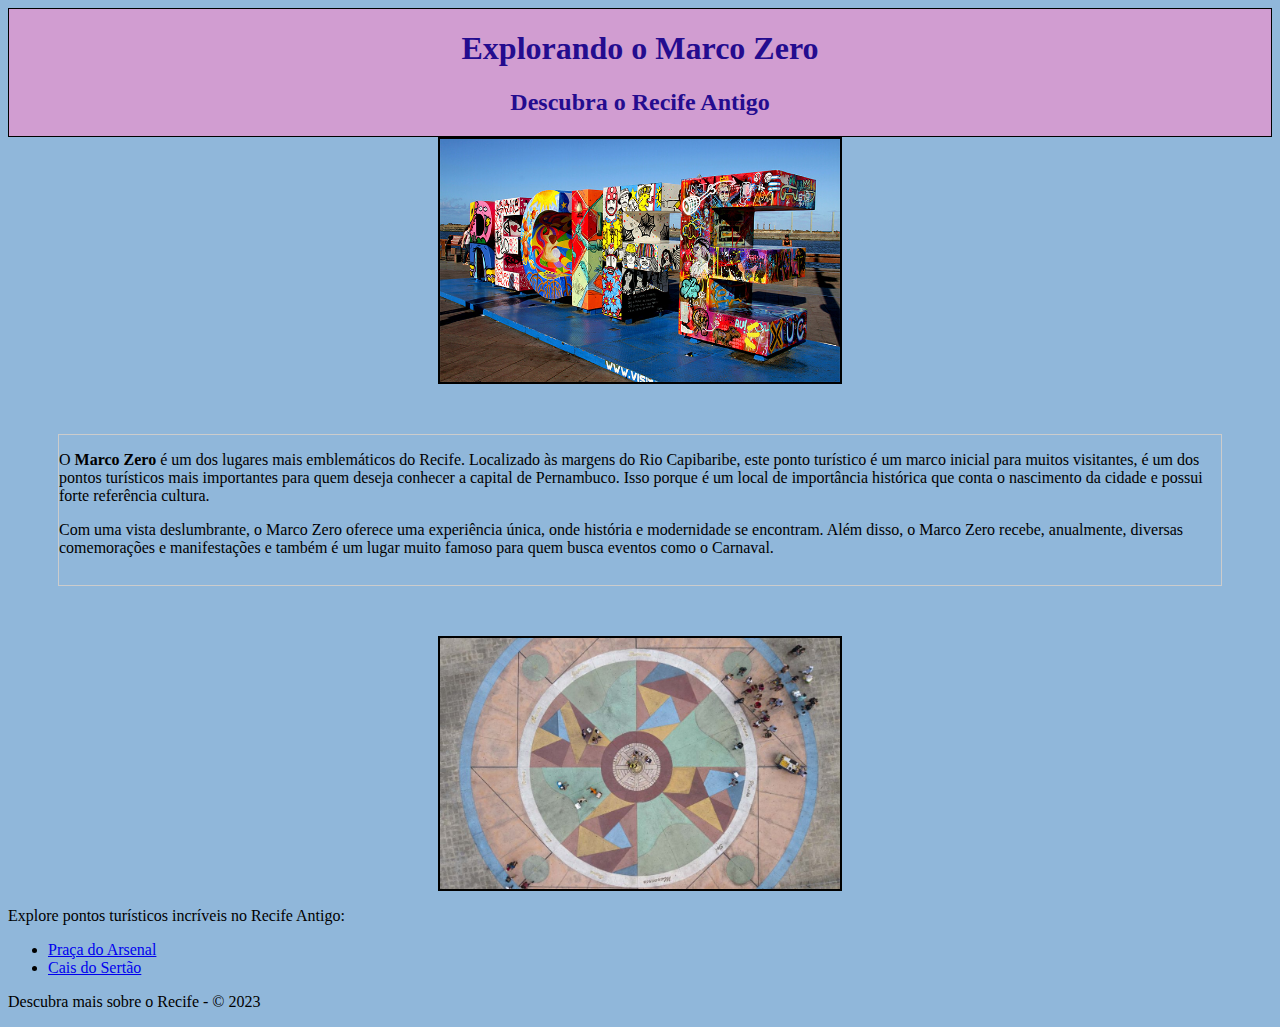
<file: INDEX.HTML>
<!DOCTYPE html>
<html lang="pt-br">
<head>
    <meta charset="UTF-8">
    <meta name="viewport" content="width=device-width, initial-scale=1.0">
    <link rel="stylesheet" href="styles.css">
    <title>Marco Zero - Recife</title>
</head>

<body>

    <header>
        <h1>Explorando o Marco Zero</h1>
        <h2>Descubra o Recife Antigo</h2>
    </header>

        <img class="img" src="./recife.jpg" alt="Foto recife" width="400px" height="400px"/>

    <div class="section">
        <p> O <strong>Marco Zero </strong> é um dos lugares mais emblemáticos do Recife. Localizado às margens do Rio Capibaribe, este ponto turístico é um marco inicial para muitos visitantes,
           é um dos pontos turísticos mais importantes para quem deseja conhecer a capital de Pernambuco. Isso porque é um local de importância histórica que conta o nascimento
           da cidade e possui forte referência cultura.</p>
        <p>Com uma vista deslumbrante, o Marco Zero oferece uma experiência única, onde história e modernidade se encontram.
            Além disso, o Marco Zero recebe, anualmente, diversas comemorações e manifestações e também é um lugar muito famoso para quem busca eventos como o Carnaval.</p>
    </div>   
           
    
        <img class="img" src="./marco-zero.jpg" alt="Foto do Marco Zero" width="400px" height="400px"/>
    
   
    <p>Explore pontos turísticos incríveis no Recife Antigo:</p>
        <ul>
            <li><a href="praca-do-arsenal.html">Praça do Arsenal</a></li>
            <li><a href="cais-do-sertao.html">Cais do Sertão</a></li>
        </ul>
   
    <footer>
        <p class="p">Descubra mais sobre o Recife - © 2023</p>
    </footer>

</body>
</html>
</file>
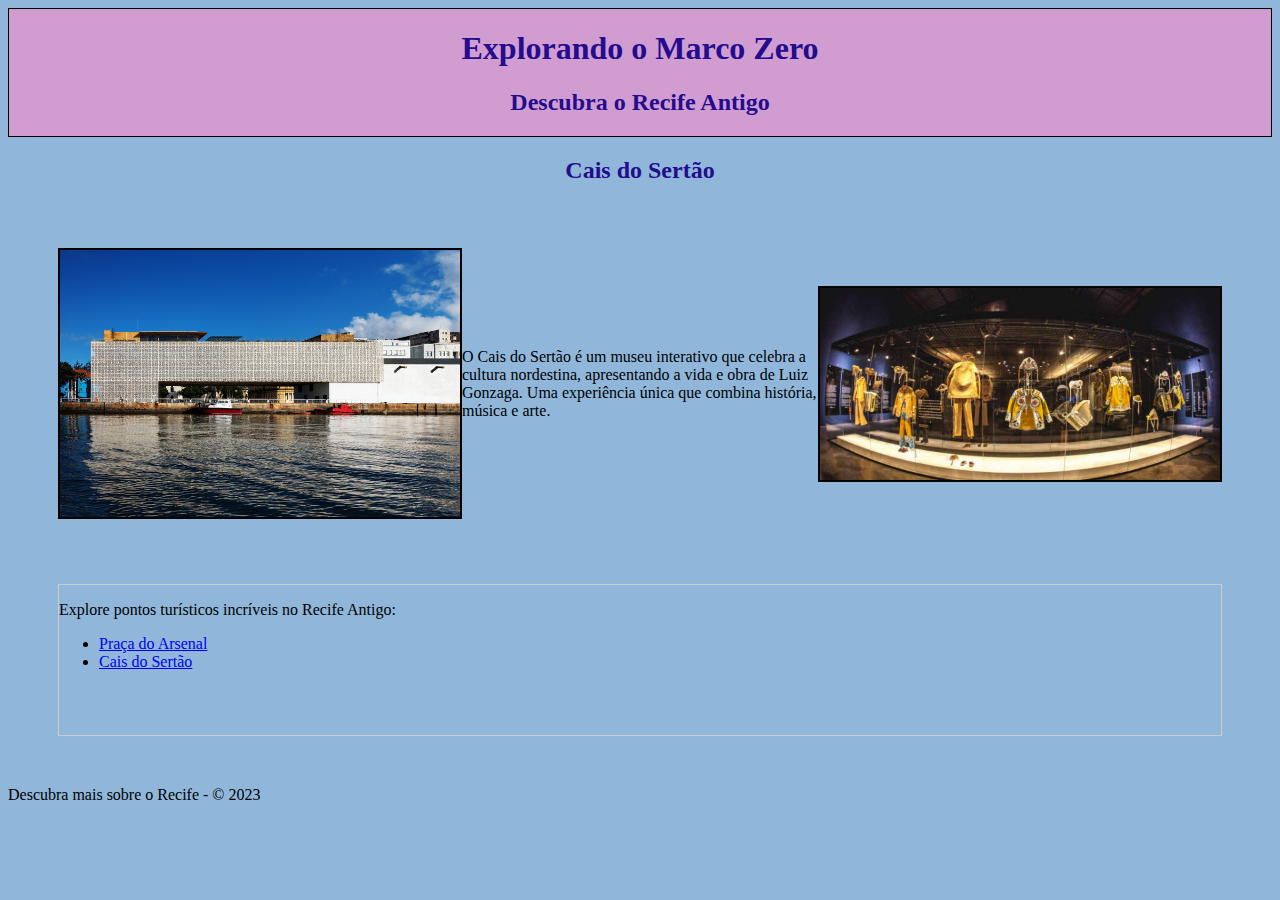
<file: cais-do-sertao.html>
<head>
    <meta charset="UTF-8">
    <meta name="viewport" content="width=device-width, initial-scale=1.0">
    <link rel="stylesheet" href="styles.css">
    <title>Cais do Sertão- Recife</title>
</head>
<body>

    <header>
        <h1>Explorando o Marco Zero</h1>
        <h2>Descubra o Recife Antigo</h2>
    </header>

    

        <h2> <center>Cais do Sertão</center></h2>

    <div class="section1">    
        <img class="img" src="cais-do-sertao1.jpg" alt="Foto do Cais do Sertão"width="400px" height="400px"/>
        <p class="p">O Cais do Sertão é um museu interativo que celebra a cultura nordestina, apresentando a vida e obra de Luiz Gonzaga. Uma experiência única que combina história, música e arte.</p>
        <img class="img" src="cais-do-sertao2.jpg" alt="Foto do Cais do Sertão"width="400px" height="400px"/>
    
    </div>

    <div class="section">
        <p>Explore pontos turísticos incríveis no Recife Antigo:</p>
        <ul>
            <li><a href="praca-do-arsenal.html">Praça do Arsenal</a></li>
            <li><a href="cais-do-sertao.html">Cais do Sertão</a></li>
        </ul>
   </div>
   
    <footer>
        <p class="p">Descubra mais sobre o Recife - © 2023</p>
    </footer>

</body>
</html>
</file>
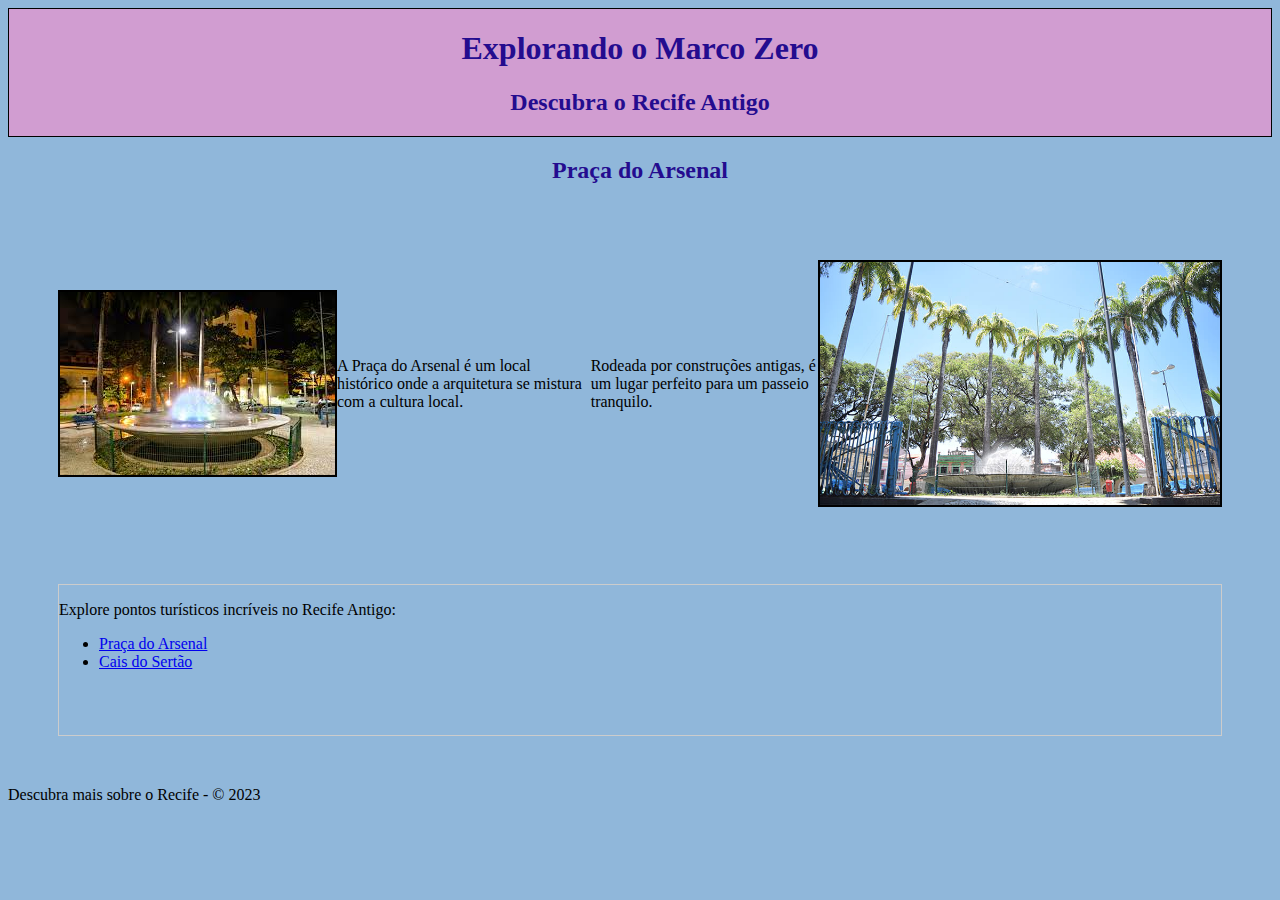
<file: praca-do-arsenal.html>
<head>
    <meta charset="UTF-8">
    <meta name="viewport" content="width=device-width, initial-scale=1.0">
    <link rel="stylesheet" href="styles.css">
    <title>Praça do Arsenal - Recife</title>
</head>
<body>

    <header>
        <h1>Explorando o Marco Zero</h1>
        <h2>Descubra o Recife Antigo</h2>
    </header>

        
         <h2><center>Praça do Arsenal</center></h2>
        
    <div class="section1">
           <img class="img" src="praca-do-arsenal1.jpg" alt="Foto da Praça do Arsenal" width="400px" height="400px"/>
           <p>A Praça do Arsenal é um local histórico onde a arquitetura se mistura com a cultura local.</p>
           <p>Rodeada por construções antigas, é um lugar perfeito para um passeio tranquilo.</p>
           <img class="img" src="praca-do-arsenal2.jpg" alt="Foto da Praça do Arsenal" width="400px" height="400px"/>
    </div>

    <div class="section">
         <p>Explore pontos turísticos incríveis no Recife Antigo:</p>
         <ul>
             <li><a href="praca-do-arsenal.html">Praça do Arsenal</a></li>
             <li><a href="cais-do-sertao.html">Cais do Sertão</a></li>
         </ul>
    </div>
     <footer>
         <p class="p">Descubra mais sobre o Recife - © 2023</p>
     </footer>
 
</body>
</html>
</file>
<file: styles.css>
header{
    background-color: rgb(209, 157, 209);
    text-align: center;
    border: 1px solid #000;
}

body{
    background-color: rgb(144, 183, 218);
}

h1,h2{
    margin-left: auto;
    margin-right: auto;
    color: rgb(36, 12, 143);
}

.section {
    margin: 50px; 
    display: inline-flexbox;
    justify-content: center;
    align-items: center;
    height: 150px;
    border: 1px solid #ccc;
}

.section1 {
    margin: 50px; 
    display: flex;
    justify-content: center;
    align-items: center;
    height: 300px; 
    
}

.img {
    display: block;
    margin-left: auto;
    margin-right: auto;
    border: 2px solid #000;
    width: 400px; 
    height: auto; 
}
</file>
